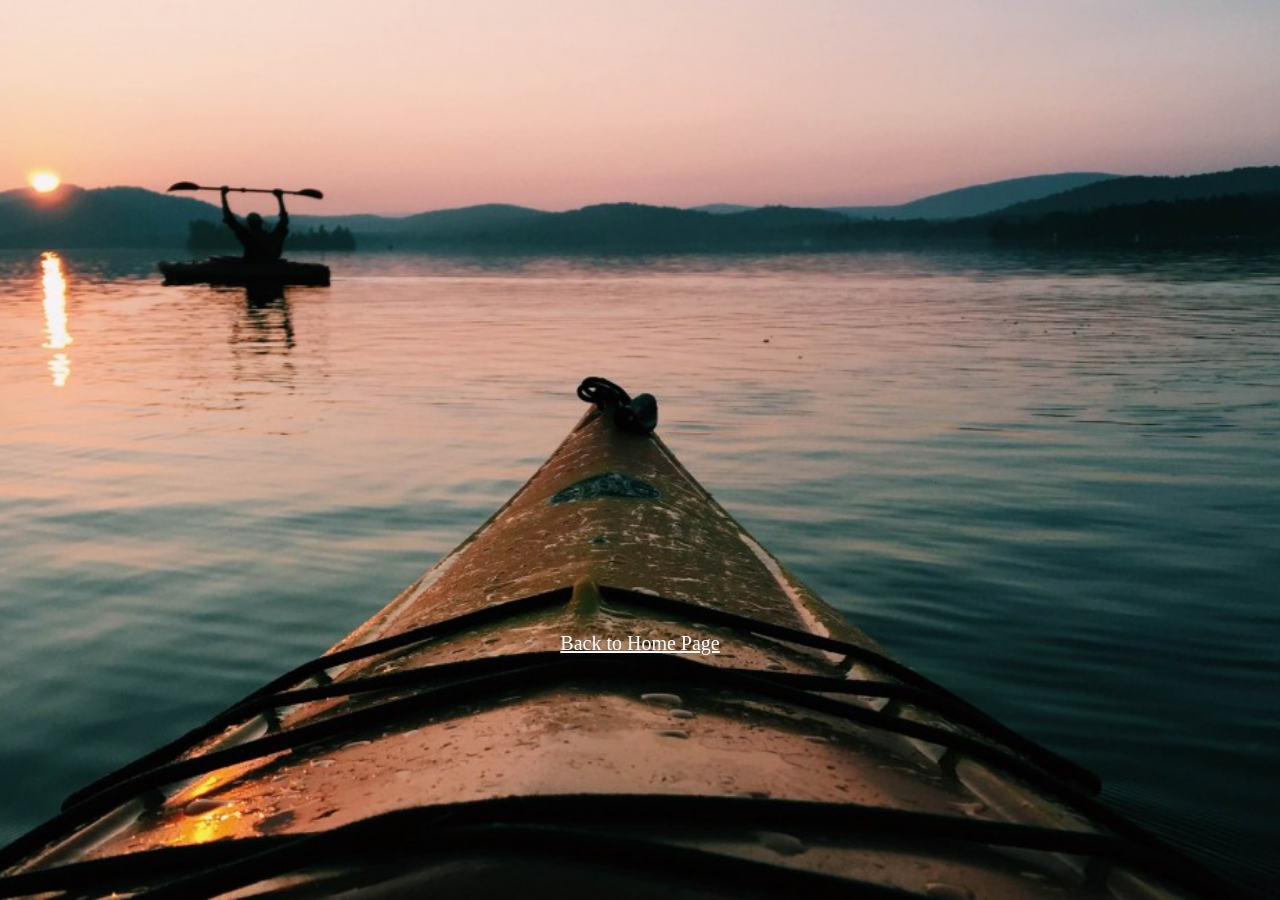
<file: resume.html>
<!DOCTYPE html>
<html>
  <head>
    <meta charset="utf-8">
    <link rel="stylesheet" href="main.css">
    <title></title>
  </head>
  <body>
    <h1></h1>
        <p> </p>
    <h2> </h2>
        <p> </p>
    <h2> </h2>


  
      <a class = "back" href="index.html">Back to Home Page</a>


  </body>
</html>
</file>
<file: main.css>
Body{
  /*background-image:url("kayak.png");
  background-color: black;
  background-repeat:no-repeat;;
  background-size:cover;
  background-position:center;
  width:100%;
  Height:600px;*/
  background-color: black ;
	background: url('kayak.png') no-repeat center center fixed;
 -webkit-background-size: cover;
 -moz-background-size: cover;
 -o-background-size: cover;
 background-size: cover;
}

div.navMENU{
  display: block;
  width:100%;
  height:15%;
  margin: auto;
  color:white;
  padding-top: 1%;
  /*border: 5px solid black;*/
}


div.navMENU li{
  display: inline-block;
  height: 5%;
  width: 15%;
  height: 6%;
  font-size:1.5em;
  /*border: 5px solid black;*/
}
div.navMENU a{
  color:white;
  /*border: 5px solid black;*/
}

a.back{
  display: block;
  color:white;
  height:5%;
  width: 25%;
  font-size: 20px;
  margin-left:auto;
  margin-right:auto;
  margin-top: 50%;
  text-align: center;



}

h1{

  text-shadow: 0 0 10px;
  display: block;
  position: relative;
  height: 5%;
  width: 40%;
  margin-top: 12%;
  margin-right:auto;
  margin-left: auto;
  color:white;
  text-align: center;
  font-size: 3.5em;

}


/*#page-wrap {
    position: center;
    display:block;
    position: relative;
    width:100%;
    height:80%;
    margin:0px auto;
    margin-top:25px;
    background color:white;
    opacity:1;
    box-shadow: 0 0 20px black;
    padding: 10px;
    z-index: 50%;
  }*/


#container{

  width: 75%;
  height: 85%;
  margin-right: auto;
  margin-left: auto;
  overflow:scroll;
}

#portfolio {
	width: 100%;
	display: -webkit-flex;
	display: flex;
	flex-wrap: wrap;
	text-align: center;
  margin-top: 80%;

}

.portfolio-obj img {
	width: 50%;
  height: 60;
	opacity: 0.75;
}
.portfolio-obj img:hover {
	opacity: 1;
}

.portfolio-obj a{
	text-decoration: none;
	color: white;
}

@media all and (min-width: 801px) {
	.portfolio-obj {
		width: 33%;
	}
}

@media all and (max-width: 800px) {
	.portfolio-obj {
		width: 50%;
	}
}

@media all and (max-width: 650px) {
	.portfolio-obj {
		width: 100%;
	}
}
</file>
